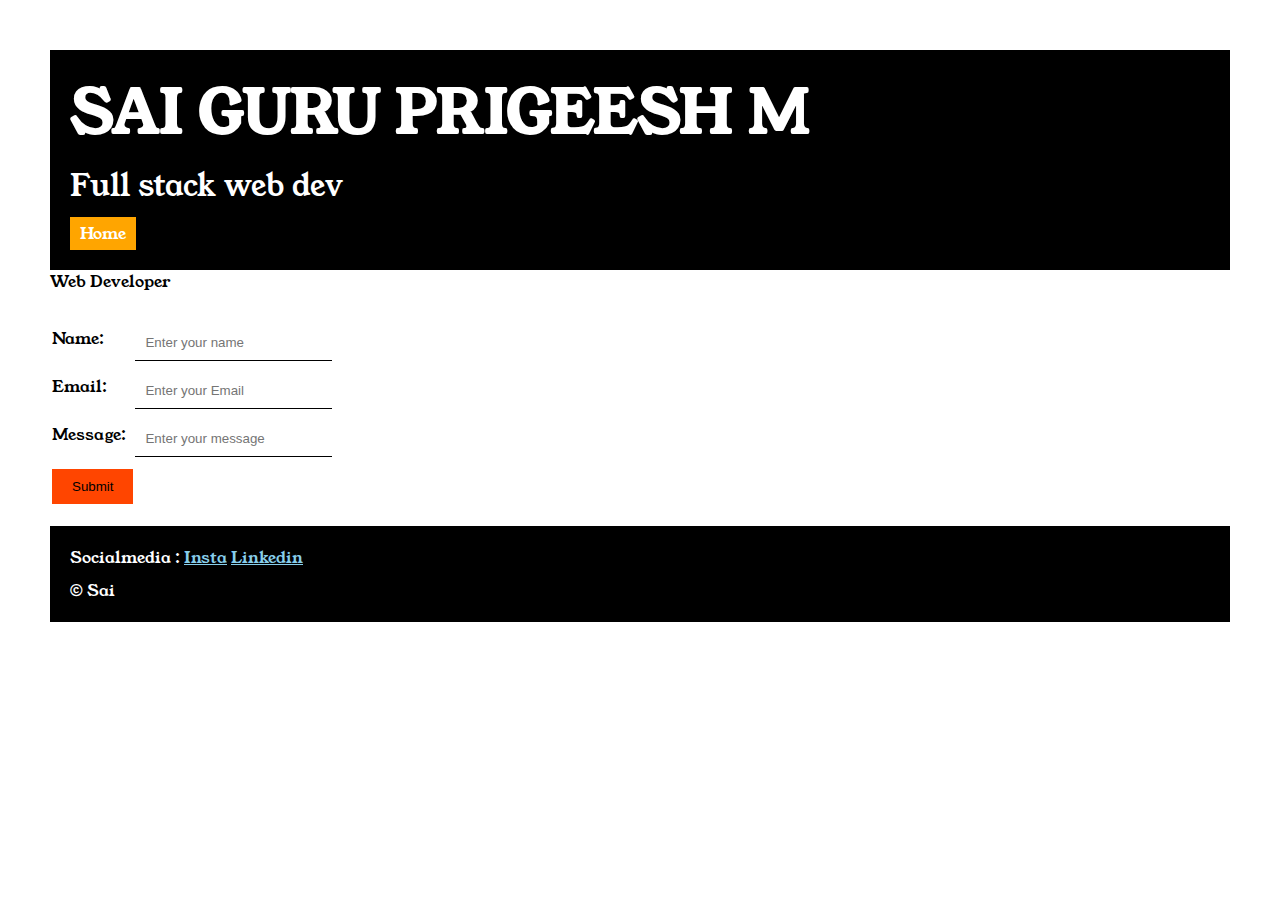
<file: simplePortfolio/contact.html>
<!DOCTYPE html>
<html lang="en">

<head>
    <meta charset="UTF-8">
    <meta name="viewport" content="width=device-width, initial-scale=1.0">
    <title>Cont-Form</title>
    <link rel="stylesheet" href="styles.css">
    <link rel="preconnect" href="https://fonts.googleapis.com">
    <link rel="preconnect" href="https://fonts.gstatic.com" crossorigin>
    <link href="https://fonts.googleapis.com/css2?family=Young+Serif&display=swap" rel="stylesheet">
</head>

<body>
    <div class="container">
        <div class="section-one">
            <h1 class="section-one__name">SAI GURU PRIGEESH M</h1>
            <p class="section-one__role">Full stack web dev</p>
            <a class="section-one__contact" href="index.html" target="_blank">Home</a>
        </div>
        <p>Web Developer</p>

        <div class="contact-form">
            <form>

                <table>
                    <tr>
                        <td>Name: </td>
                        <td><input type="text" placeholder="Enter your name" class="contact-form__input"></td>
                    </tr>

                    <tr>
                        <td>Email: </td>
                        <td><input type="email" placeholder="Enter your Email" class="contact-form__input"></td>
                    </tr>

                    <tr>
                        <td>Message: </td>
                        <td><input type="text" placeholder="Enter your message" class="contact-form__textarea"></td>
                    </tr>
                    <tr>
                        <td><button type="submit" class="contact-form__submit">Submit</button></td>
                    </tr>

                </table>

                <div class="section-five">
                    <p class="section-five__title">Socialmedia :
                        <a href="https://www.instagram.com/" target="_blank">Insta</a>
                        <a href="https://in.linkedin.com/" target="_blank">Linkedin</a>
                    </p>
                    <p class="section-five__desc">&copy Sai</p>
                </div>
            </form>
        </div>


    </div>
</body>

</html>
</file>
<file: simplePortfolio/styles.css>
* {
  padding: 0;
  margin: 0;
}
body {
  font-family: "Young Serif", serif;
}
.container {
  padding: 50px;
}
.section-one {
  background-color: black;
  padding: 20px;
  color: white;
}
.section-one__contact {
  background-color: orange;
  color: white;
  text-decoration: none;
  padding-left: 10px;
  padding-right: 10px;
  padding-top: 5px;
  padding-bottom: 5px;
  display: inline-block;
  margin-top: 10px;
}
.section-one__name {
  font-size: 60px;
}
.section-one__role {
  font-size: 30px;
  margin-top: 10px;
}
.section-two,
.section-three,
.section-four,
.section-five {
  margin-top: 20px;
}
.section-two__desc,
.section-three__desc,
.section-four__desc,
.section-five__desc {
  margin-top: 10px;
}
.section-five {
  background-color: black;
  color: white;
  padding: 20px;
}
.section-five__title a {
  color: skyblue;
}

.section-three li,
.section-four li {
  list-style: none;
}

.section-three {
  background-color: #6462fb;
  color: black;
  padding: 20px;
  height: 200px;
  display: inline-block;
  border-radius: 10px;
}

.section-four {
  background-color: #fe7517;
  color: black;
  padding: 20px;
  height: 200px;
  display: inline-block;
  border-radius: 10px;
  vertical-align: top;
}

.contact-form {
    margin-top: 20px;

}

.contact-form__input, .contact-form__submit, .contact-form__textarea {
    margin-top: 10px;

}
.contact-form__textarea {
    padding: 10px;
    border: none;
    border-bottom: solid black 1px;

}

.contact-form__input {
    padding: 10px;
    border: none;
    border-bottom: solid black 1px;
}
.contact-form__submit {
    padding-left: 20px;
    padding-right: 20px;
    padding-top: 10px;
    padding-bottom: 10px;
    margin-top: 10px;
    background-color: orangered;
    color: black;
    border: none;
    
}
</file>
